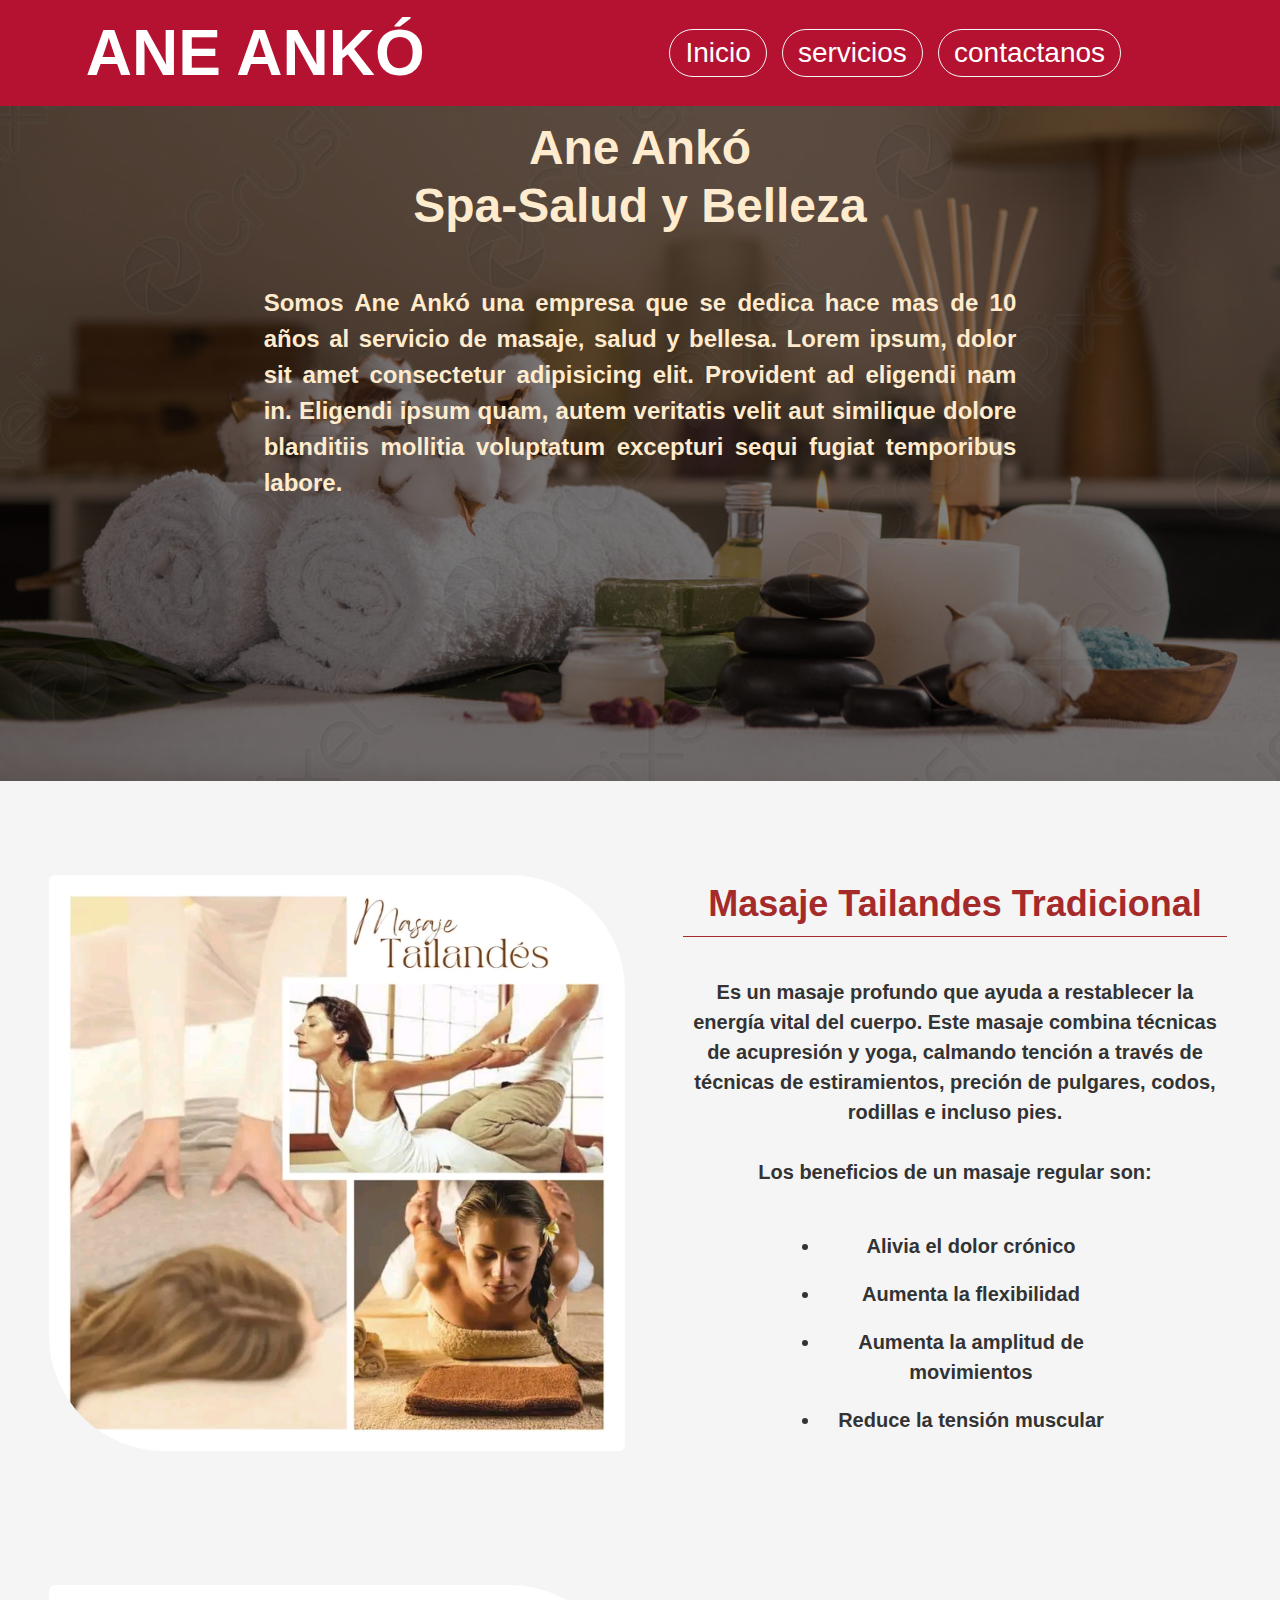
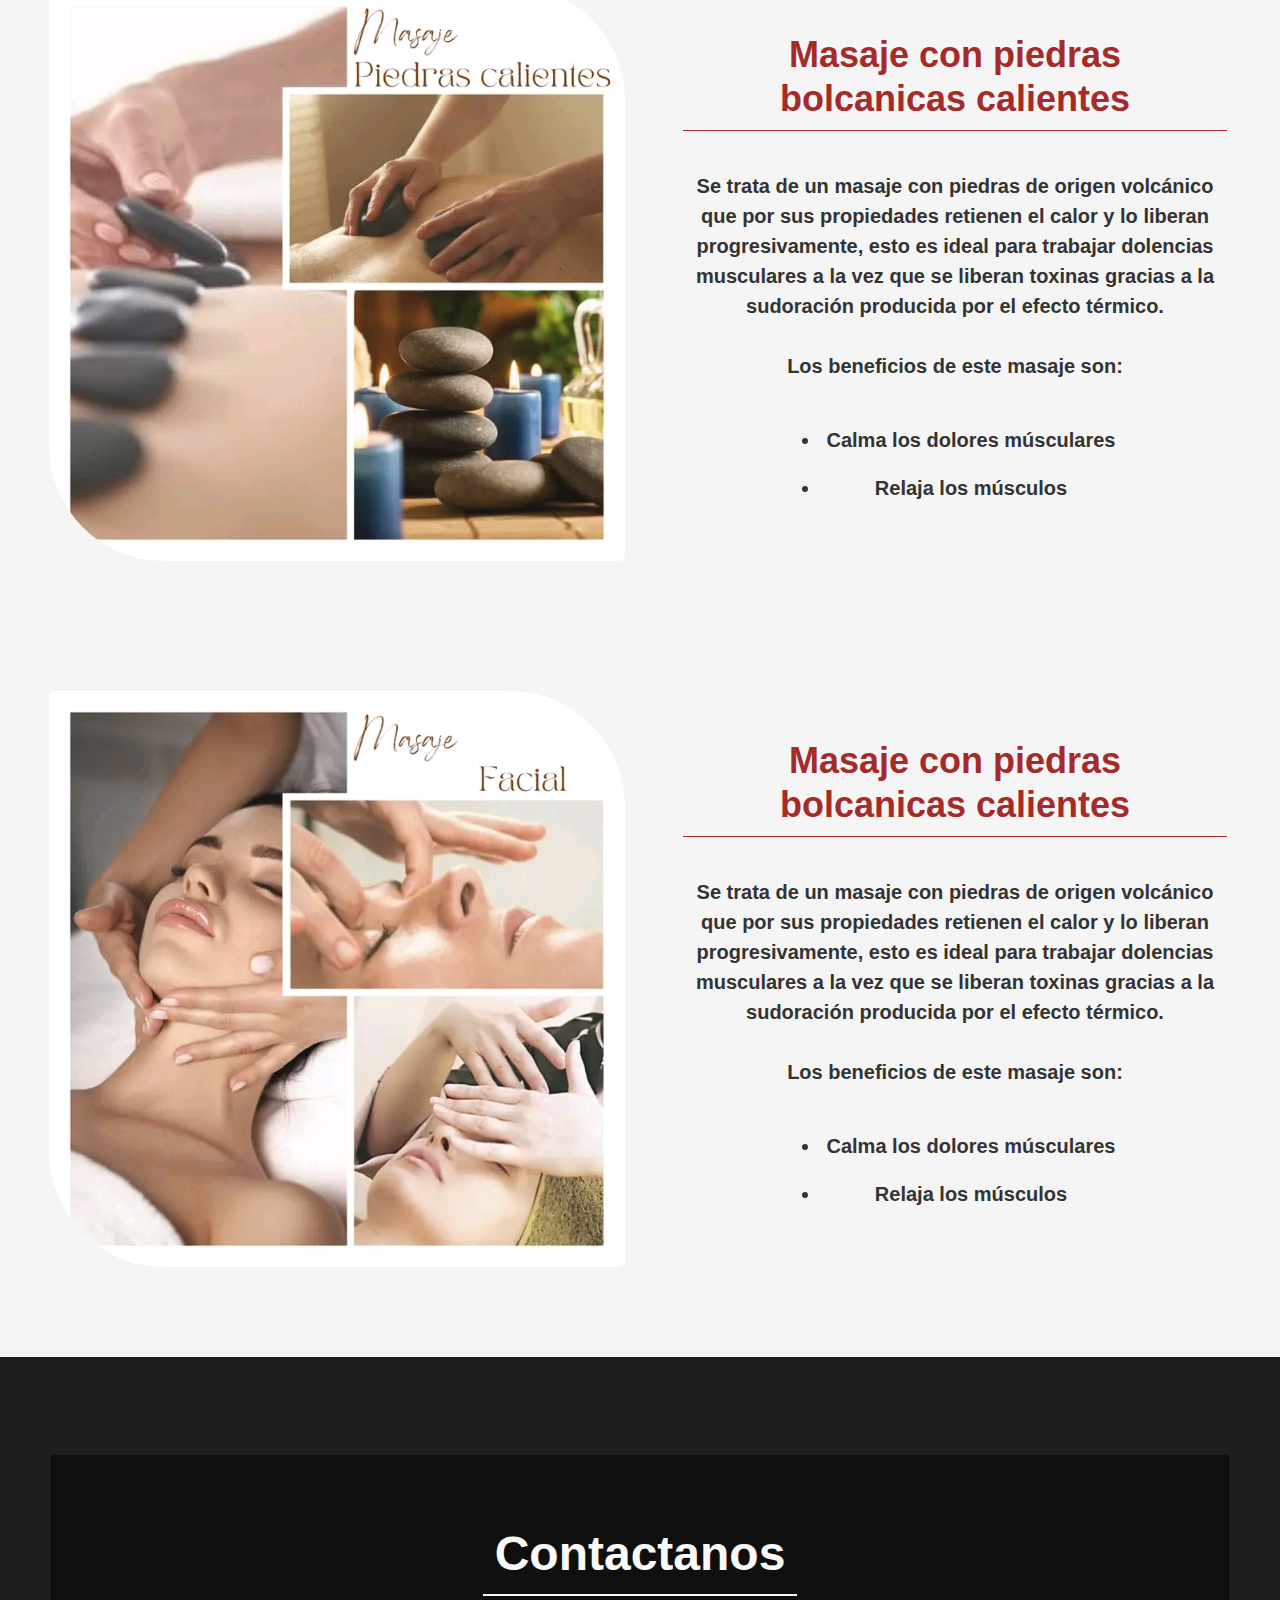
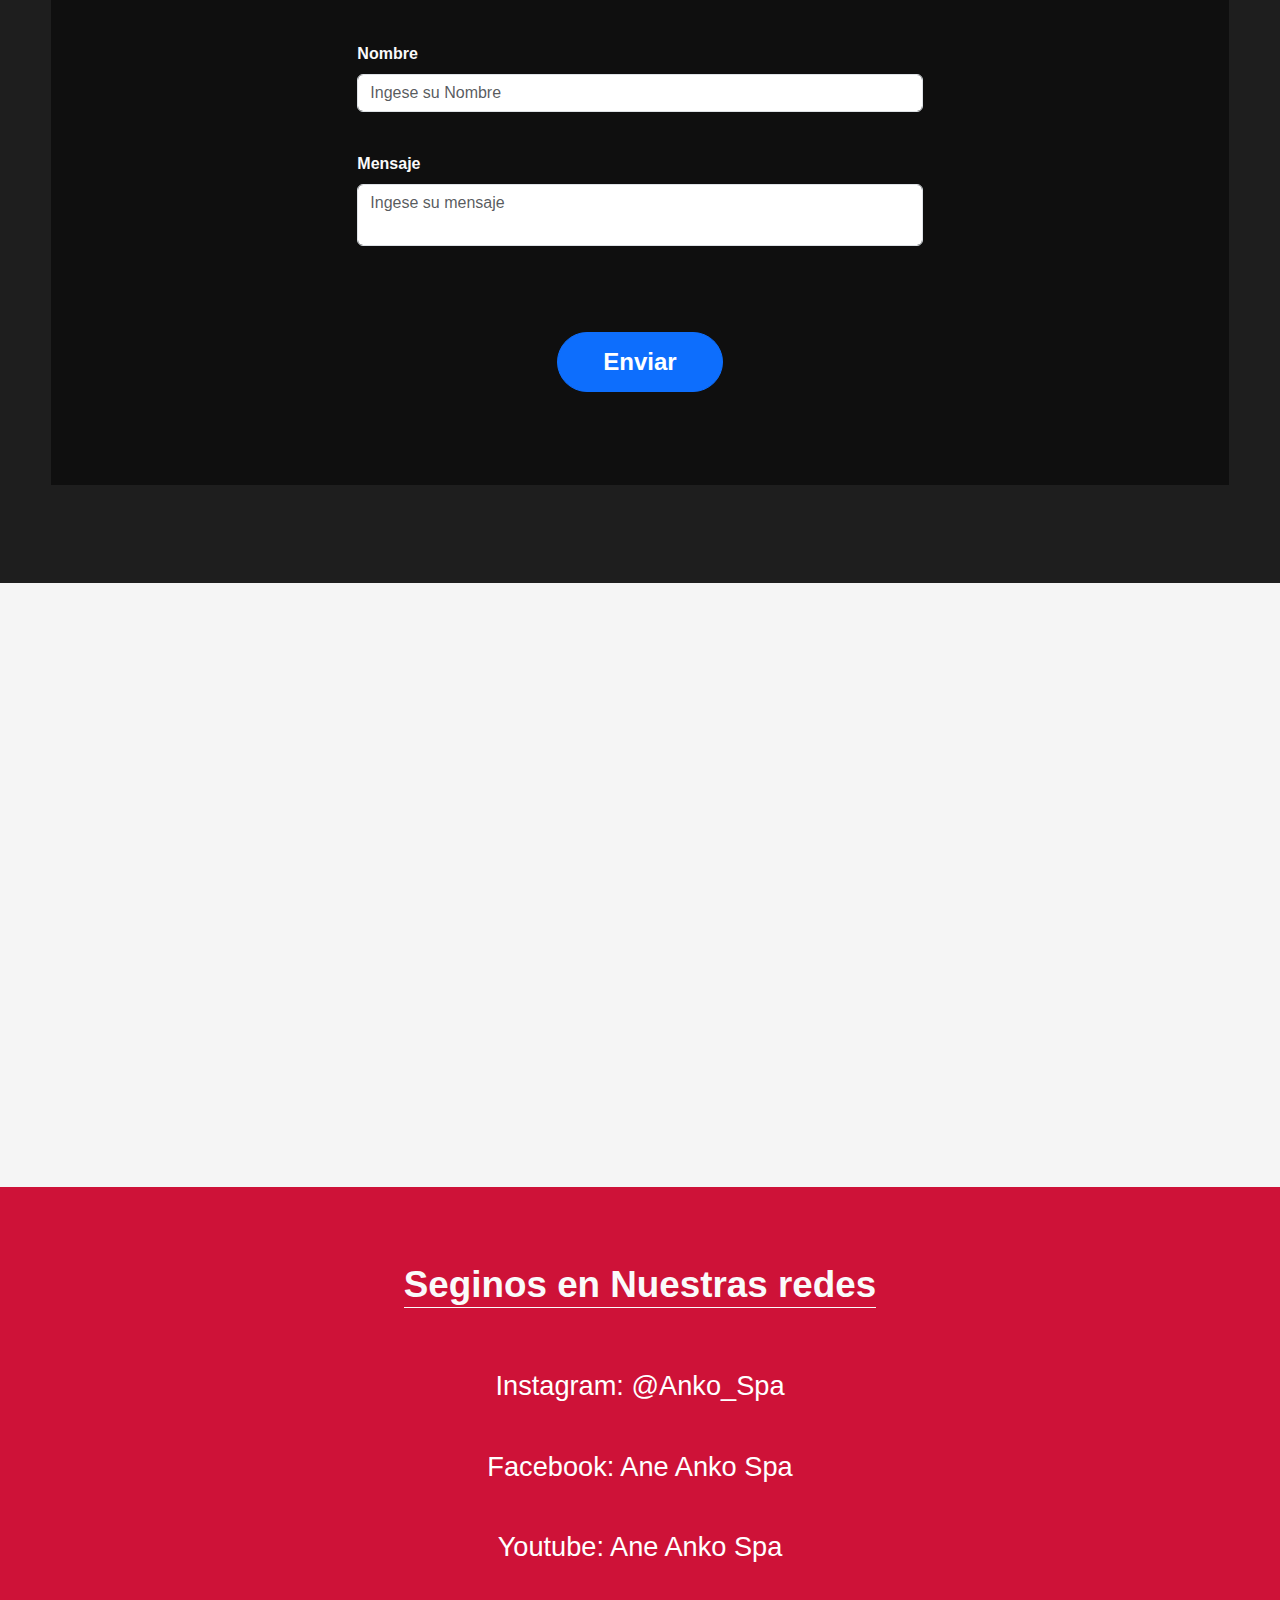
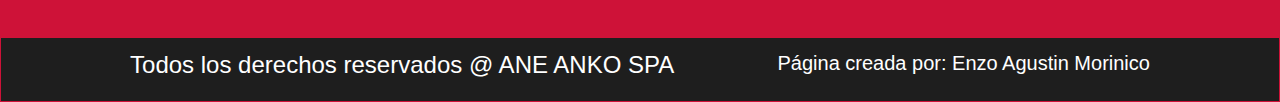
<file: index.html>
<!DOCTYPE html>
<html lang="en">
<head>
    <meta charset="UTF-8">
    <meta name="viewport" content="width=device-width, initial-scale=1.0">
    <link rel="stylesheet" href="./css/normalize.css">
    <link rel="stylesheet" href="./css/estiloss.css">
    <link rel="stylesheet" href="./css/footter.css">
    <!-- Link bootstrap css -->
    <link rel="stylesheet" href="https://cdn.jsdelivr.net/npm/bootstrap@5.2.3/dist/css/bootstrap.min.css">
    <title>Ane Ankó-Spa...</title>
</head>
<body id="bd">
    <header class="encabezado">
        <div class="cont-logo">
            <h1 class="logo">ANE ANKÓ</h1>
        </div>
        <nav class="barra-nav">
            <div class="menu">
                <a href="#">Inicio</a>
                <a href="./pages/servicios.html">servicios</a>
                <a href="#contacto">contactanos</a>
            </div>
        </nav>
    </header>
    <div class="titulo">
        <h2>Ane Ankó <br> Spa-Salud y Belleza</h2>
        <p>Somos Ane Ankó una empresa que se dedica hace mas de 10 años al servicio de masaje, salud y bellesa. Lorem ipsum, dolor sit amet consectetur adipisicing elit. Provident ad eligendi nam in. Eligendi ipsum quam, autem veritatis velit aut similique dolore blanditiis mollitia voluptatum excepturi sequi fugiat temporibus labore.</p>
    </div>
    <main>
        <section class="contenido">
            <div class="articulos">
                <article class="seccion">
                    <div>
                        <img src="./img/masajeTailandes.jpg" alt="Masaje Tailandes">
                    </div>
                        <div>
                            <h2>Masaje Tailandes Tradicional</h2>
                            <p>
                                Es un masaje profundo que ayuda a restablecer la energía vital del cuerpo. Este masaje combina técnicas de acupresión y yoga, calmando tención a través de técnicas de estiramientos, preción de pulgares, codos, rodillas e incluso pies.<br><br>
                                Los beneficios de un masaje regular son:
                            </p> 
                            <ul>
                                <li>Alivia el dolor crónico</li>
                                <li>Aumenta la flexibilidad</li>
                                <li>Aumenta la amplitud de movimientos</li>
                                <li>Reduce la tensión muscular</li>
                            </ul>
                        </div>
                </article>
                <article class="seccion">
                    <div>
                        <img src="./img/masajeConPiedras.jpg" alt="masaje con piedras">
                    </div>
                    <div>
                        <h2>Masaje con piedras bolcanicas calientes</h2>
                        <p>Se trata de un masaje con piedras de origen volcánico que por sus propiedades retienen el calor y lo liberan progresivamente, esto es ideal para trabajar dolencias musculares a la vez que se liberan toxinas gracias a la sudoración producida por el efecto térmico. <br><br>
                            Los beneficios de este masaje son:
                        </p>
                        <ul>
                            <li>Calma los dolores músculares</li>
                            <li>Relaja los músculos</li>
                        </ul>
                    </div>
                </article>
                <article class="seccion">
                    <div>
                        <img src="./img/masajeFacial.jpg" alt="masaje Facial">
                    </div>
                    <div>
                        <h2>Masaje con piedras bolcanicas calientes</h2>
                        <p>Se trata de un masaje con piedras de origen volcánico que por sus propiedades retienen el calor y lo liberan progresivamente, esto es ideal para trabajar dolencias musculares a la vez que se liberan toxinas gracias a la sudoración producida por el efecto térmico. <br><br>
                            Los beneficios de este masaje son:
                        </p>
                        <ul>
                            <li>Calma los dolores músculares</li>
                            <li>Relaja los músculos</li>
                        </ul>
                    </div>
                </article>
            </div>
        </section>
    </main>

    <section id="contacto">
        <form class="formulario">
            <h4>Contactanos</h4>
            <div class="mb-3">
                <label for="disabledTextInput" class="form-label">Nombre</label>
                <input type="text" id="disabledTextInput" class="form-control" placeholder="Ingese su Nombre" required>
            </div>
            <div class="mb-3">
                <label for="disabledSelect" class="form-label">Mensaje</label>
                <textarea type="text" id="disabledTextInput" class="form-control txt-area" placeholder="Ingese su mensaje" required></textarea>
            </div>
            <button form="" type="submit" class="btn btn-primary">Enviar</button>
        </form>
    </section>

    <section class="mapa">
        <div>
            <iframe src="https://www.google.com/maps/embed?pb=!1m14!1m12!1m3!1d28324.794302231865!2d-58.98389965441894!3d-27.450596284317367!2m3!1f0!2f0!3f0!3m2!1i1024!2i768!4f13.1!5e0!3m2!1ses!2sar!4v1698853385390!5m2!1ses!2sar" width="600" height="450" style="border:0;" allowfullscreen="" loading="lazy" referrerpolicy="no-referrer-when-downgrade"></iframe>
        </div>
    </section>

    <footer>
        <section class="conteiner-foot">
                <div class="redes">
                    <h3>Seginos en Nuestras redes</h3>
                    <ul>
                        <li>Instagram: @Anko_Spa</li>
                        <li>Facebook: Ane Anko Spa</li>
                        <li>Youtube: Ane Anko Spa</li>
                    </ul>
                </div>
                <div class="copy">
                    <h4>Todos los derechos reservados @ ANE ANKO SPA</h3>
                    <h5>Página creada por: Enzo Agustin Morinico</h4>
                </div>
        </section>
    </footer>

    <!-- Link bootstrap Js -->
    <script src="	https://cdn.jsdelivr.net/npm/bootstrap@5.2.3/dist/js/bootstrap.bundle.min.js"></script>
    <script src="./JS/index.js"></script>
</body>
</html>
</file>
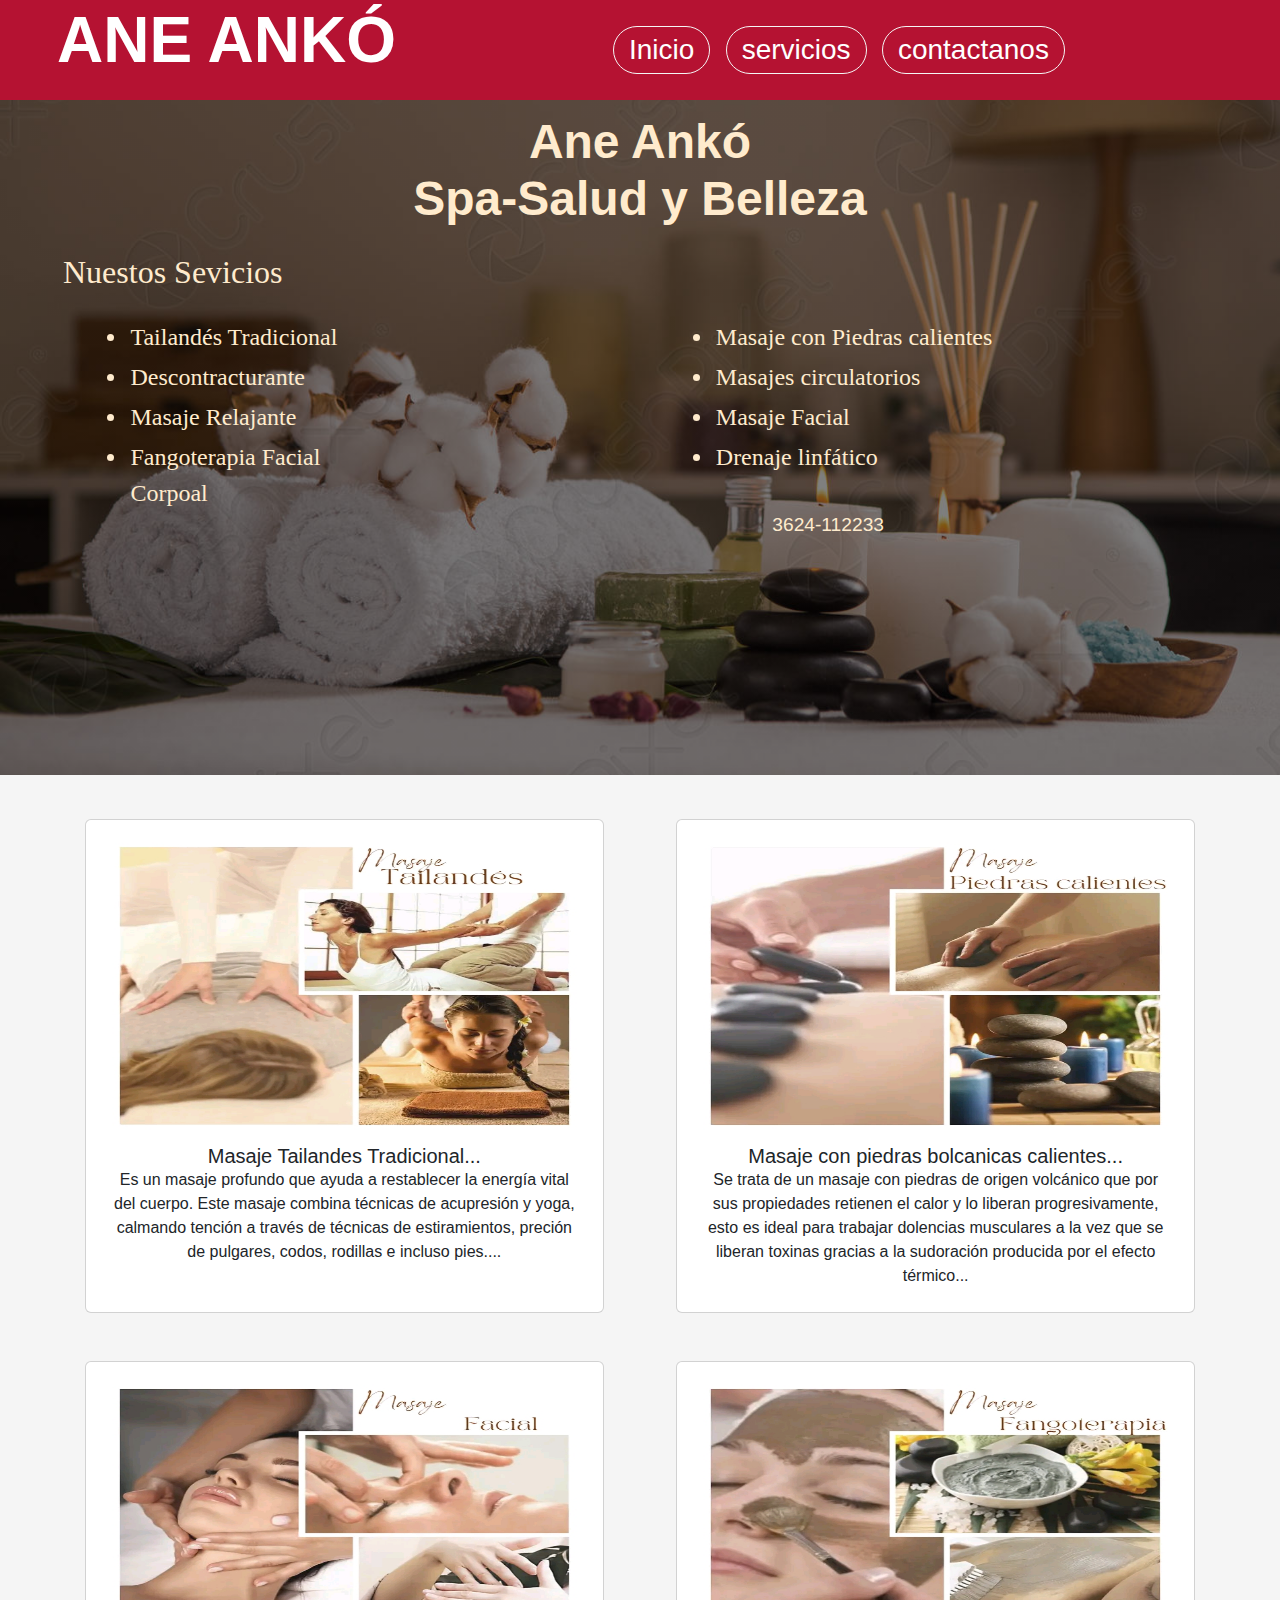
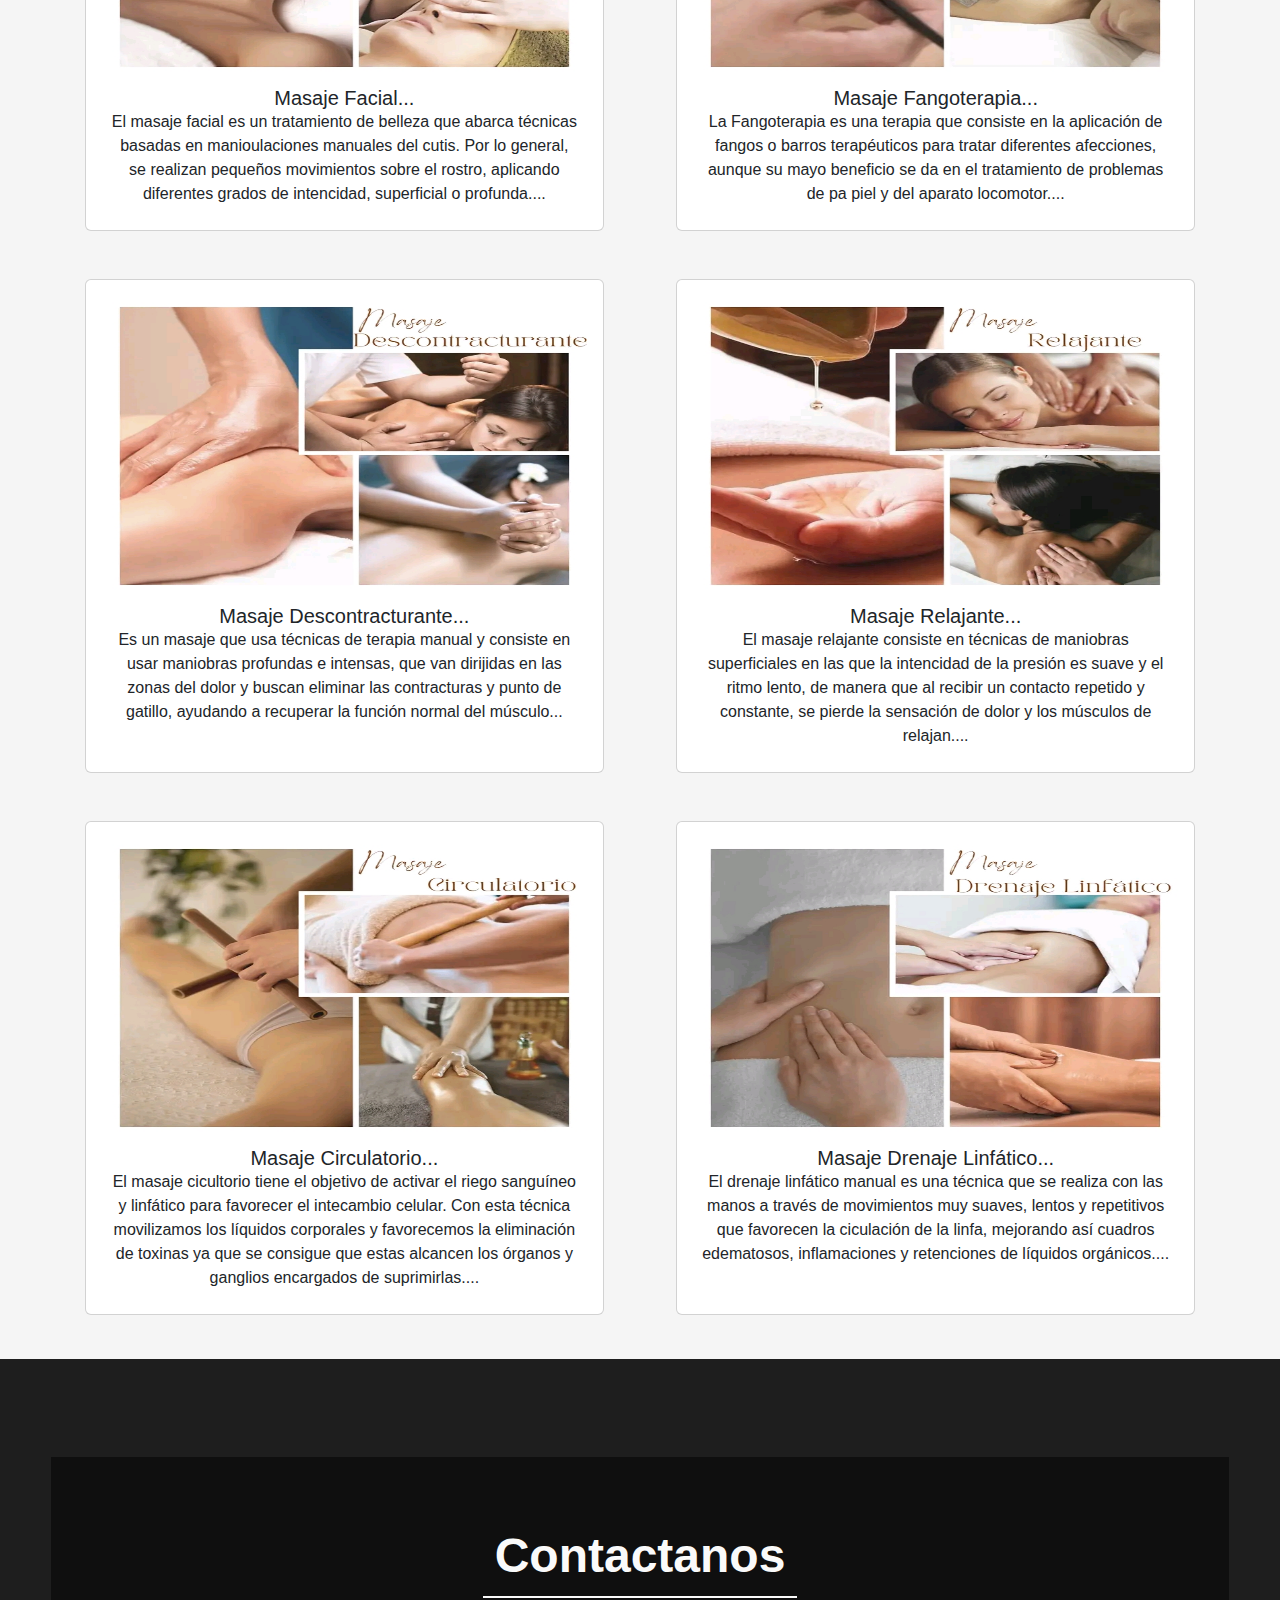
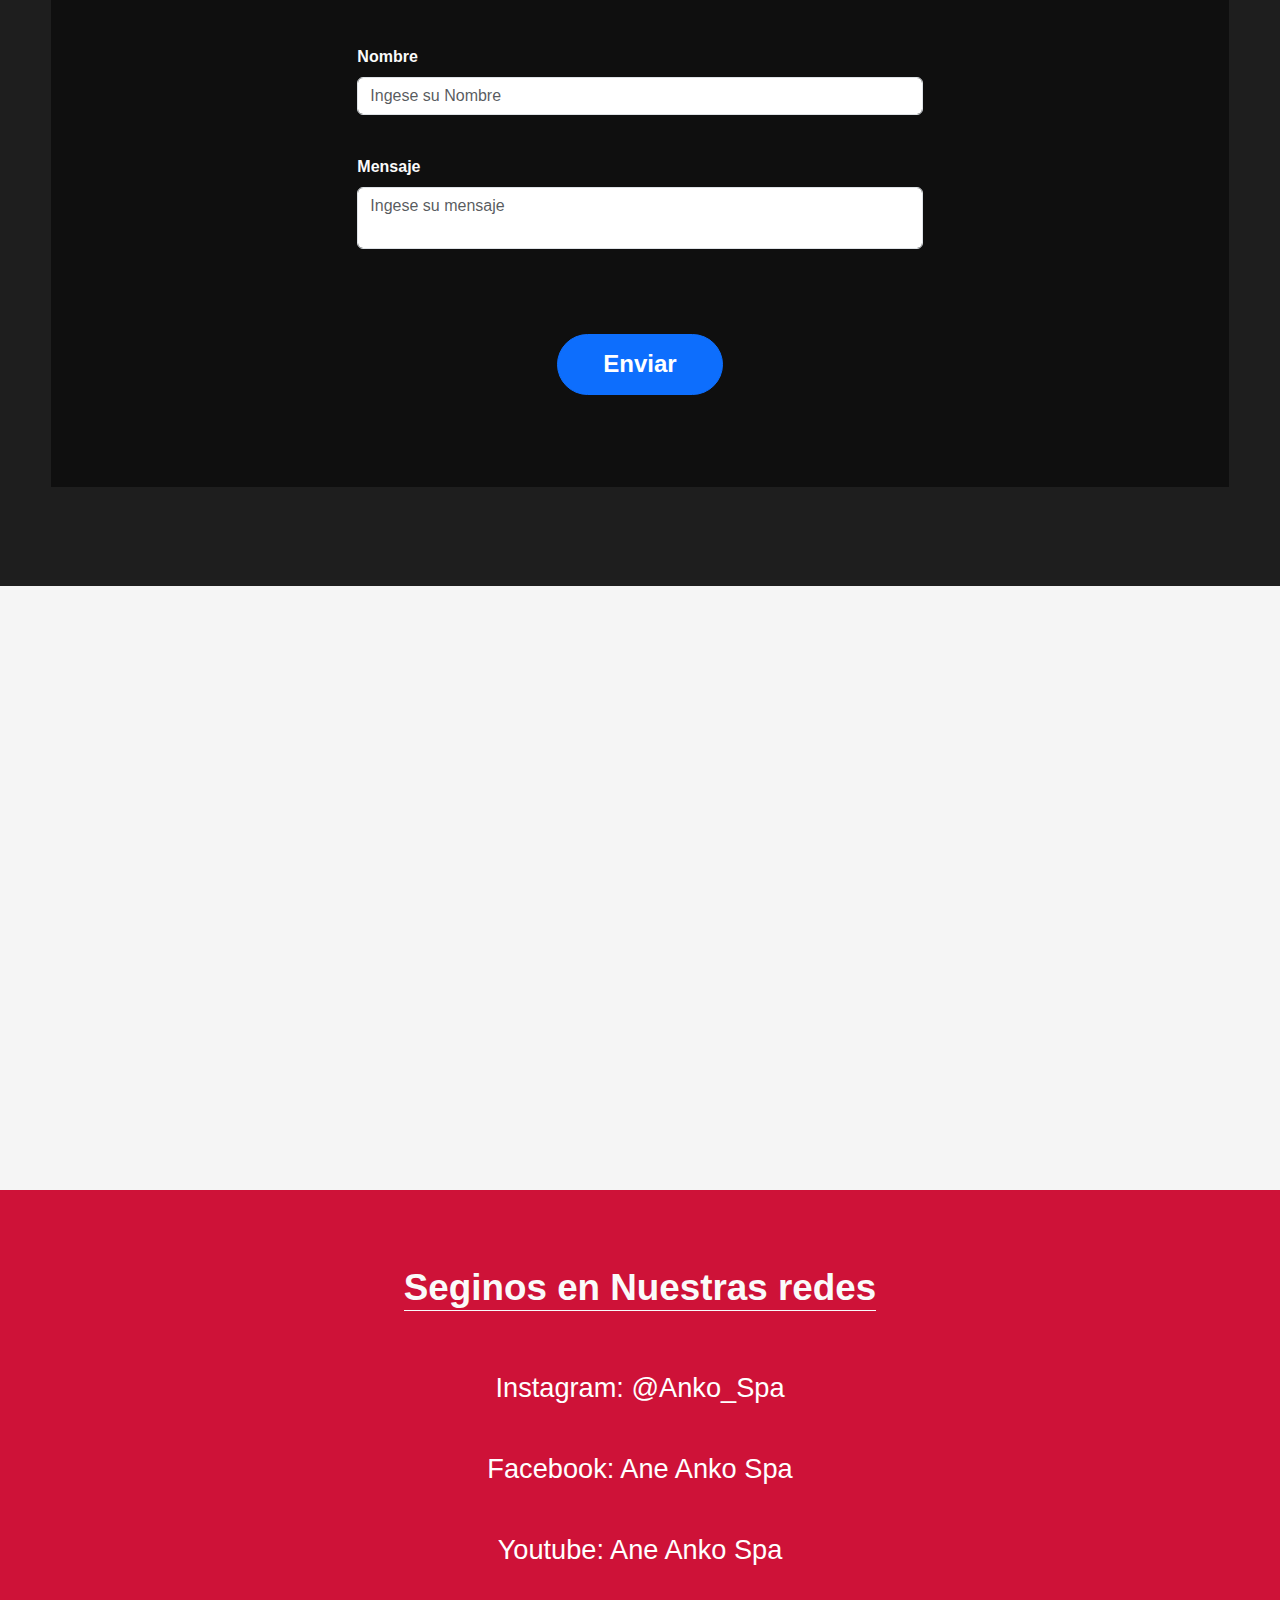
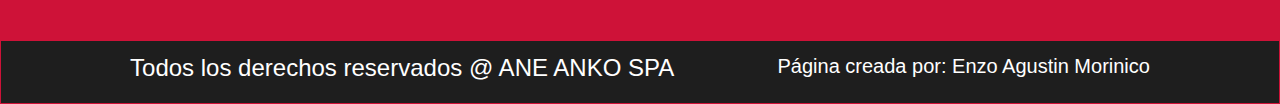
<file: pages/servicios.html>
<!DOCTYPE html>
<html lang="en">
<head>
    <meta charset="UTF-8">
    <meta name="viewport" content="width=device-width, initial-scale=1.0">
    <title>Servicios</title>
    <!-- link de estilos -->
    <link rel="stylesheet" href="../css/normalize.css">
    <link rel="stylesheet" href="../css/estiloss.css">
    <link rel="stylesheet" href="../css/footter.css">
    <link rel="stylesheet" href="../css/servicios.css">
    <!-- Link bootstrap css -->
    <link rel="stylesheet" href="https://cdn.jsdelivr.net/npm/bootstrap@5.2.3/dist/css/bootstrap.min.css">

</head>
<body id="bd">
    
    <header class="encabezado">
        <div>
            <h1 class="logo">ANE ANKÓ</h1>
        </div>
        <nav class="barra-nav">
            <div class="menu">
                <a href="../index.html">Inicio</a>
                <a href="#">servicios</a>
                <a href="#contacto">contactanos</a>
            </div>
        </nav>
    </header>
    <div class="titulo">
        <h2>Ane Ankó <br> Spa-Salud y Belleza</h2>
        <h3>Nuestos Sevicios</h3>
        <div class="lista">
                <ul>
                    <li>Tailandés Tradicional</li>
                    <li>Descontracturante</li>
                    <li>Masaje Relajante</li>
                    <li>Fangoterapia Facial <br>Corpoal</li>
                </ul>
                <ul>
                    <li>Masaje con Piedras calientes</li>
                    <li>Masajes circulatorios</li>
                    <li>Masaje Facial</li>
                    <li>Drenaje linfático</li>
                </ul>
        </div>
        <h4>3624-112233</h4>
    </div>
    <main>
        <section class="contenido">
            <div class="articulos">
                <div class="row justify-content-center" id="carta">
                    <div class="row justify-content-center">
                        <!-- tarjeta renderizada a travez de JS -->
                    </div>
            </div>
        </section>
    </main>

    <section id="contacto">
        <form class="formulario">
            <h4>Contactanos</h4>
            <div class="mb-3">
                <label for="disabledTextInput" class="form-label">Nombre</label>
                <input type="text" id="disabledTextInput" class="form-control" placeholder="Ingese su Nombre" required>
            </div>
            <div class="mb-3">
                <label for="disabledSelect" class="form-label">Mensaje</label>
                <textarea type="text" id="disabledTextInput" class="form-control txt-area" placeholder="Ingese su mensaje" required></textarea>
            </div>
            <button form="" type="submit" class="btn btn-primary">Enviar</button>
        </form>
    </section>

    <section class="mapa">
        <div>
            <iframe src="https://www.google.com/maps/embed?pb=!1m14!1m12!1m3!1d28324.794302231865!2d-58.98389965441894!3d-27.450596284317367!2m3!1f0!2f0!3f0!3m2!1i1024!2i768!4f13.1!5e0!3m2!1ses!2sar!4v1698853385390!5m2!1ses!2sar" width="600" height="450" style="border:0;" allowfullscreen="" loading="lazy" referrerpolicy="no-referrer-when-downgrade"></iframe>
        </div>
    </section>

    <footer>
        <section class="conteiner-foot">
                <div class="redes">
                    <h3>Seginos en Nuestras redes</h3>
                    <ul>
                        <li>Instagram: @Anko_Spa</li>
                        <li>Facebook: Ane Anko Spa</li>
                        <li>Youtube: Ane Anko Spa</li>
                    </ul>
                </div>
                <div class="copy">
                    <h4>Todos los derechos reservados @ ANE ANKO SPA</h3>
                    <h5>Página creada por: Enzo Agustin Morinico</h4>
                </div>
        </section>
    </footer>

    <script src="https://cdn.jsdelivr.net/npm/bootstrap@5.0.2/dist/js/bootstrap.bundle.min.js"
        integrity="sha384-MrcW6ZMFYlzcLA8Nl+NtUVF0sA7MsXsP1UyJoMp4YLEuNSfAP+JcXn/tWtIaxVXM"
        crossorigin="anonymous"></script>
    <script src="../JS/index.js"></script>
    <!-- Link bootstrap Js -->
    <script src="	https://cdn.jsdelivr.net/npm/bootstrap@5.2.3/dist/js/bootstrap.bundle.min.js"></script>

</body>
</html>
</file>
<file: css/estiloss.css>
html{
    scroll-behavior: smooth;
}

*{
    margin: 0;
    padding: 0;
    font-family: sans-serif;
}
#bd{
    box-sizing: border-box;
    margin: 0;
    padding: 0;
    background-color: rgba(245,245,245);
    width: 100%;
}
/* comienzo del header y nav- El nav esta dentro del header */

.encabezado{
    display:flex;
    min-height: 100px;
    background-color: rgb(181, 18, 50);
    justify-content: space-evenly;
    width: 100vw;
}

.barra-nav{
    display: flex;
    flex-direction: row;
    box-sizing: border-box;
    width:60%;
    height: auto;
    margin: 2px;
    padding: 4px;
}
.menu{
    display: flex;
    width: 100%;
    height: auto;
    margin: auto;
    padding: 2px;
    justify-content: center;
}

.barra-nav div a{
    margin:1%;
    text-decoration: none;
    color: rgb(255, 255, 255);
    font-size: 1.75em;
    border: 1px solid rgb(245, 245, 245);
    border-radius: 50px;
    padding: 0.3% 2%;
    font-family:'Franklin Gothic Medium', 'Arial Narrow', Arial, sans-serif;
    height: max-content;
}
.barra-nav div a:hover{
    background-color: rgb(204, 69, 96);
}

.cont-logo{
    width: 40%;
    height: 100%;
    display: flex;
    margin: 0;
    padding:1%;
    justify-content: center;

}
.logo{
    font-family:'Franklin Gothic Medium', 'Arial Narrow', Arial, sans-serif;
    text-decoration: none;
    color: #ffff;
    font-size: 4em;
    font-weight: bolder;
    margin: auto;
    padding: 2px;
}

/* Final del header */

/*------------ comienzo del titulo -----------*/
.titulo{
    width: 100%;
    height: 75vh;
    margin:0;
    padding: 1%;
    box-sizing: border-box;
    display: inline-block;
    background-image: linear-gradient(
        0deg,
        rgba(0,0,0,0.5),
        rgba(0,0,0,0.5)
    )
    ,url(../img/spa.jpg);
    background-repeat: no-repeat;
    background-size: cover;
    background-position: center center;
}
.titulo h2{
    color: blanchedalmond;
    font-size: 3em;
    font-family: Arial, Helvetica, sans-serif;
    width: 100%;
    height: max-content;
    text-align: center;
    font-weight: bold;
}
.titulo p{
    width: 60%;
    height: max-content;
    font-family: Arial, Helvetica, sans-serif;
    font-size: 1.5em;
    font-weight: bolder;
    color: blanchedalmond;
    margin: 4% auto;
    text-align: justify;
}
/*--------------- final del titulo --------------------*/

/* ahora comienza el main */

.contenido{
    display: flex;
    flex-direction: column;
    margin: 20px 0px;
    width: 100%;
    background-color: rgba(245,245,245);
}
.contenido article{
    margin: 10px 0px;
}

/* aqui comienza el articulo 1 */


.seccion{
    display: flex;
    justify-content: space-around;
    align-items: center;
    padding: 10px;
    height: auto;
    background-color: rgba(245, 245, 245);
}

.seccion div{
    width: 45vw;
    box-sizing: border-box;
    margin: auto;
    padding: 50px 12px;
}

.seccion h2{
    width: auto;
    text-align: center;
    margin: 1px 4px;
    padding: 10px;
    font-family: 'Franklin Gothic Medium', 'Arial Narrow', Arial, sans-serif;
    font-size: 2.25em;
    border-bottom: 1px solid brown;
    color: brown;
    font-weight:bold;

}
.seccion img{
    box-sizing: border-box;
    width: 45vw;
    height: auto;
    border-radius: 1% 20%;
    margin: auto;
    padding: 0;
}
.seccion p{
    font-family: 'Franklin Gothic Medium', 'Arial Narrow', Arial, sans-serif;
    font-size: 1.25em;
    width: auto;
    text-align: center;
    margin: 30px auto;
    padding: 10px;
    color: #333;
    font-weight:bolder;
}
.seccion div li{
    width: 300px;
    height: auto;
    font-family: 'Franklin Gothic Medium', 'Arial Narrow', Arial, sans-serif;
    font-size: 1.25em;
    margin: 10px auto;
    padding: 4px;
    text-align: center;
    color: #333;
    font-weight: bold;
}
/* Comienzo de estilos para el fomulario contactanos */
#contacto{
    background-color: rgba(30, 30, 30);
    box-sizing: border-box;
    padding: 4%;
}
.formulario{
    position: relative;
    display: flex;
    flex-direction: column;
    width: 100%;
    height: 70vh;
    box-sizing: border-box;
    align-items: center;
    padding: 2%;
    margin: 4%  0%;
    justify-content: space-evenly;
    background-color: rgba(0,0,0,0.5);
}

.formulario h4{
    font-family: Arial, Helvetica, sans-serif;
    font-size: 3em;
    color: rgba(250, 250, 250);
    border-bottom: 2px solid rgba(250, 250, 250);
    font-weight: bold;
    margin: 2%;
    padding: 1%;
}

.formulario div{
    width: 50%;
    height: auto;
    margin: 1%;
    font-family: Arial, Helvetica, sans-serif;
    font-size: 1em;
    font-weight: bold;
    color: rgba(250, 250, 250);
}

.txt-area{
    overflow: auto;
    resize:none;
}

#contacto .btn{
    width: max-content;
    height: max-content;
    margin: 5% auto;
    padding: 1% 4%;
    border-radius: 50px;
    font-size: 1.50em;
    font-weight: bold;
}


/* Final de estilos para el fomulario */


/*------------------ comienzo de seccion mapa -------------------*/

.mapa{
    display: flex;
    flex-direction: column;
    width: 100%;
    height: 60vh;
    margin: 0;
    padding: 1%;
    box-sizing: border-box;
    justify-content: center;
    align-content: center;

}
.mapa div{
    width:90%;
    height:100%;
    margin:10px auto;
    padding: 0;
    box-sizing: border-box;
    justify-content: center;
    align-content: center;
}
.mapa div iframe{
    box-sizing: border-box;
    width: 100%;
    height:100%;
    margin: 1%;
    padding: 1%;
}
/* ---------------final de la seccion mapa --------------- */


/* aqui realizamos los media queries */
/* inicio de media para dispositivos chicos */


@media (max-width: 768px){
    .encabezado{
        display: flex;
        flex-direction:column;
        margin:0;
        padding:0;
        justify-content:space-evenly;
        align-items: center;
    }
    .barra-nav{
        box-sizing: border-box;
        margin: 1% auto;
        padding: 0;
    }
    .menu{
        font-size: 0.70em;
        padding: 1%;
        display: flex;
        flex-direction: row;
        box-sizing: border-box;
        font-family:'Franklin Gothic Medium', 'Arial Narrow', Arial, sans-serif;
        align-items: center;
        align-content: center;
    }
    .cont-logo{
        width: max-content;
        height: auto;
        margin: auto;
        padding: 0;
        box-sizing: border-box;
    }
    .logo{
        font-size: 2em;
        margin: 4% 0;
        font-weight:bold;
    }
    /* comienzo del titulo */
.titulo{
    width: 100%;
    height: max-content;
    margin:0;
    padding: 2%;
    box-sizing: border-box;
    display: inline-block;
    background-image: linear-gradient(
        0deg,
        rgba(0,0,0,0.5),
        rgba(0,0,0,0.5)
    )
    ,url(../img/spa.jpg);
    background-repeat: no-repeat;
    background-size: cover;
    background-position: center center;
}
.titulo h2{
    color: blanchedalmond;
    font-size: 2em;
    font-family: Arial, Helvetica, sans-serif;
    width: 100%;
    height: max-content;
    text-align: center;
    font-weight: bold;
}
.titulo p{
    width: 70%;
    height: max-content;
    font-family: Arial, Helvetica, sans-serif;
    font-size: 1em;
    font-weight: bolder;
    color: blanchedalmond;
    margin: 1% auto;
    text-align: justify;
    box-sizing: border-box;
}
/*--------------- final del titulo --------------------*/

    /* aquí comienzan las medias para los aticulos */
    

    .contenido{
        display: flex;
        flex-direction: column;
        width:100% ;
        margin: 0px;
        padding: 0px;
        font-weight:lighter;
    }
    .seccion{
        display: flex;
        flex-direction: column-reverse;
        align-items: center;
        padding: 0px;
        height: auto;
        margin-top: 10px;
    }

    .seccion div{
        width: 100vw;
        box-sizing: border-box;
        margin: auto;
    }

    .seccion h2{
        width: 70vw;
        text-align: center;
        margin: 2% auto;
        padding: 0px;
        font-family: 'Franklin Gothic Medium', 'Arial Narrow', Arial, sans-serif;
        font-size: 1.50em;
        border-bottom: 1px solid brown;
        color: brown;
    
    }
    .seccion img{
        width: 70vw;
        box-sizing: border-box;
        height:auto;
        border-radius: 10% 10%;
        margin: 0 15%;
        padding: 0;
    }
    .seccion p{
        font-family: 'Franklin Gothic Medium', 'Arial Narrow', Arial, sans-serif;
        font-size: 1em;
        width:80vw;
        text-align: center;
        margin: 2% auto;
        padding: 5px;
        color: #333;
    }
    .seccion div li{
        width: 200px;
        height: auto;
        font-family: 'Franklin Gothic Medium', 'Arial Narrow', Arial, sans-serif;
        font-size: 0.90em;
        margin: 0 auto;
        padding: 2px;
        text-align: center;
        color: #333;
    }
    /* aquí termina los aticulos */

    /* comienza el formulario */

    #contacto .btn{
        width: max-content;
        height: max-content;
        margin: 5% auto;
        padding: 1% 4%;
        border-radius: 50px;
        font-size: 1em;
        font-weight: bold;
    }

    .formulario{
        margin: 5% 0;
        justify-content: space-evenly;
    }
    .formulario h4{
        font-family: Arial, Helvetica, sans-serif;
        font-size: 2em;
        color: rgba(250, 250, 250);
        border-bottom: 2px solid rgba(250, 250, 250);
    }

    /*comenzamos con las medidas del footter */

    /* .redes{
        width: 100%;
        background-color: rgb(211, 22, 60);
        text-align: center;
        font-family: Arial, Helvetica, sans-serif;
        color: #ffff;
    }
    
    .conteiner-foot{
        margin: 0;
        padding: 0;
    }

    .conteiner-foot div{
        margin: 1%;
        padding: 1%;
    } */
    .conteiner-foot div ul{
        list-style: none;
        text-align: center;
        font-family: Arial, Helvetica, sans-serif;
        font-size: 0.60em;
    }
    .conteiner-foot div h3{
        font-family: Arial, Helvetica, sans-serif;
        color: #ffff;
        border-bottom: 1px solid #ffff;
        display: inline;
        font-size: 1.30em;
    }
    
    /* Aqui termina redes */
    
    /* Aqui comienza la seccion footer copyrait */
    
    .copy{
        width: 100vw;
        height: 10vh;
        display: flex;
        flex-direction: column;
        align-items: center;
        background-color: #474747e2;
        color: #ffff;
        margin: 0;
        padding: 0;
    }
    .copy h4{
        font-size: 0.60em;
        margin: 0;
        padding: 2px;
    }
    .copy h5{
        font-size: 0.50em;
        margin: 0;
        padding: 2px;
    }
}
/* aquí finaliza la media para los dispositivos chicos */
</file>
<file: css/footter.css>
.conteiner-foot{
    display: flex;
    flex-direction: column;
    background-color: rgb(206, 18, 56);
    margin-top: 5%;
    padding: 0.1%;
    width: 100vw;
    box-sizing: border-box;
    justify-content: center;
}

/* Aqui comienza la seccion footer redes */

.conteiner-foot div{
    margin: 0 auto;
    padding: 1% 2%;
    box-sizing: border-box;
}
.conteiner-foot div ul{
    display: flex;
    flex-direction: column;
    justify-content: center;
    align-items: center;
    margin: 1%;
    padding: 2%;
}
.conteiner-foot div li{
    list-style: none;
    text-align: center;
    margin: 10px;
    padding: 10px;
    font-family: Arial, Helvetica, sans-serif;
    font-size: 1.70em;
}
.redes{
    width: 100%;
    height: 50vh;
    background-color: rgb(206, 18, 56);
    text-align: center;
    font-family: Arial, Helvetica, sans-serif;
    color: #ffff;
    box-sizing: border-box;
    display: flex;
    flex-direction: column;
    justify-content: space-evenly;
    padding: 10px;
}
.redes h3{
    font-family: Arial, Helvetica, sans-serif;
    color: rgb(250,250,250);
    border-bottom: 1px solid rgb(250,250,250);
    display: inline;
    font-size: 2.30em;
    font-weight: bold;
    width: max-content;
    height: auto;
    margin: 0 auto;
    margin-top: 5%;
}

/* Aqui termina redes */

/* Aqui comienza la seccion footer copyrait */

.copy{
    width: 100%;
    display: flex;
    justify-content: space-evenly;
    background-color: rgba(30, 30, 30);
    color: #ffff;
    font-size: 1em;
    font-weight: bolder;
    margin: auto;
    padding: 2px;
}
</file>
<file: css/servicios.css>
#bd{
    box-sizing: border-box;
    margin: 0;
    padding: 0;
    background-color: rgba(245,245,245);
    width: 100%;
}

/* ---------------------------------------------------- */

.titulo{
    width: 100%;
    height: 75vh;
    margin:0;
    padding: 1%;
    box-sizing: border-box;
    display: inline-block;
    background-image: linear-gradient(
        0deg,
        rgba(0,0,0,0.5),
        rgba(0,0,0,0.5)
    )
    ,url(../img/spa.jpg);
    background-repeat: no-repeat;
    background-size: cover;
    background-position: center center;
}


.titulo h2{
    color: blanchedalmond;
    font-size: 3em;
    font-family: Arial, Helvetica, sans-serif;
    width: 100%;
    height: max-content;
    text-align: center;
}
.titulo h3{
    color: blanchedalmond;
    font-size: 2em;
    font-family:Georgia, 'Times New Roman', Times, serif;
    width: 100%;
    height: max-content;
    margin-left: 4%;
    margin: 2% 4%;
}
.lista{
    width: 100%;
    display: flex;
    justify-content: space-evenly;
    margin: auto;
    box-sizing: border-box;
}
.titulo ul{
    width:40%;
    height:min-content;
    margin: 0;
}
.titulo li{
    color: blanchedalmond;
    font-size: 1.50em;
    font-family:Georgia, 'Times New Roman', Times, serif;
    padding: 2px;
}
.titulo h4{
    color: blanchedalmond;
    font-size: 1.20em;
    font-family:Arial, Helvetica, sans-serif;
    text-align: right;
    width:50%;
    height: max-content;
    box-sizing: border-box;
    text-align: center;
    margin: 0 10% 0 40%;
}



/* ----------------Aquí comenzamos con las medidas para los dispositivos chicos--------------- */

@media (max-width: 768px){
    .titulo{
        width: 100%;
        height: max-content;
        margin:0;
        padding:0;
        box-sizing: border-box;
        display: inline-block;
        background-color: rgb(141, 98, 55);
    }


    .titulo h2{
        color: blanchedalmond;
        font-size: 1.70em;
        font-family: Arial, Helvetica, sans-serif;
        width: 100%;
        height: max-content;
        text-align: center;
        padding: 1%;
    }
    .titulo h3{
        color: blanchedalmond;
        font-size: 1.25em;
        font-family:Georgia, 'Times New Roman', Times, serif;
        width: 100%;
        height: max-content;
        margin:0;
        margin-bottom: 2%;
        padding: 1%;
    }
    .lista{
        width: 100%;
        display: flex;
        margin:0;
        box-sizing: border-box;
        padding:0;
        justify-content: center;
    }
    .titulo ul{
        width:40%;
        height: max-content;
        margin: 0;
        margin-left: 8%;
        box-sizing: border-box;
    }
    .titulo li{
        color: blanchedalmond;
        font-size: 1em;
        font-family:Georgia, 'Times New Roman', Times, serif;
        padding: 0;
        box-sizing: border-box;
    }
    .titulo h4{
        color: blanchedalmond;
        font-size: 0.80em;
        font-family:Arial, Helvetica, sans-serif;
        text-align: right;
        width:40%;
        height: max-content;
        box-sizing: border-box;
        margin: 0 15% 0 45%;
    }
}
</file>
